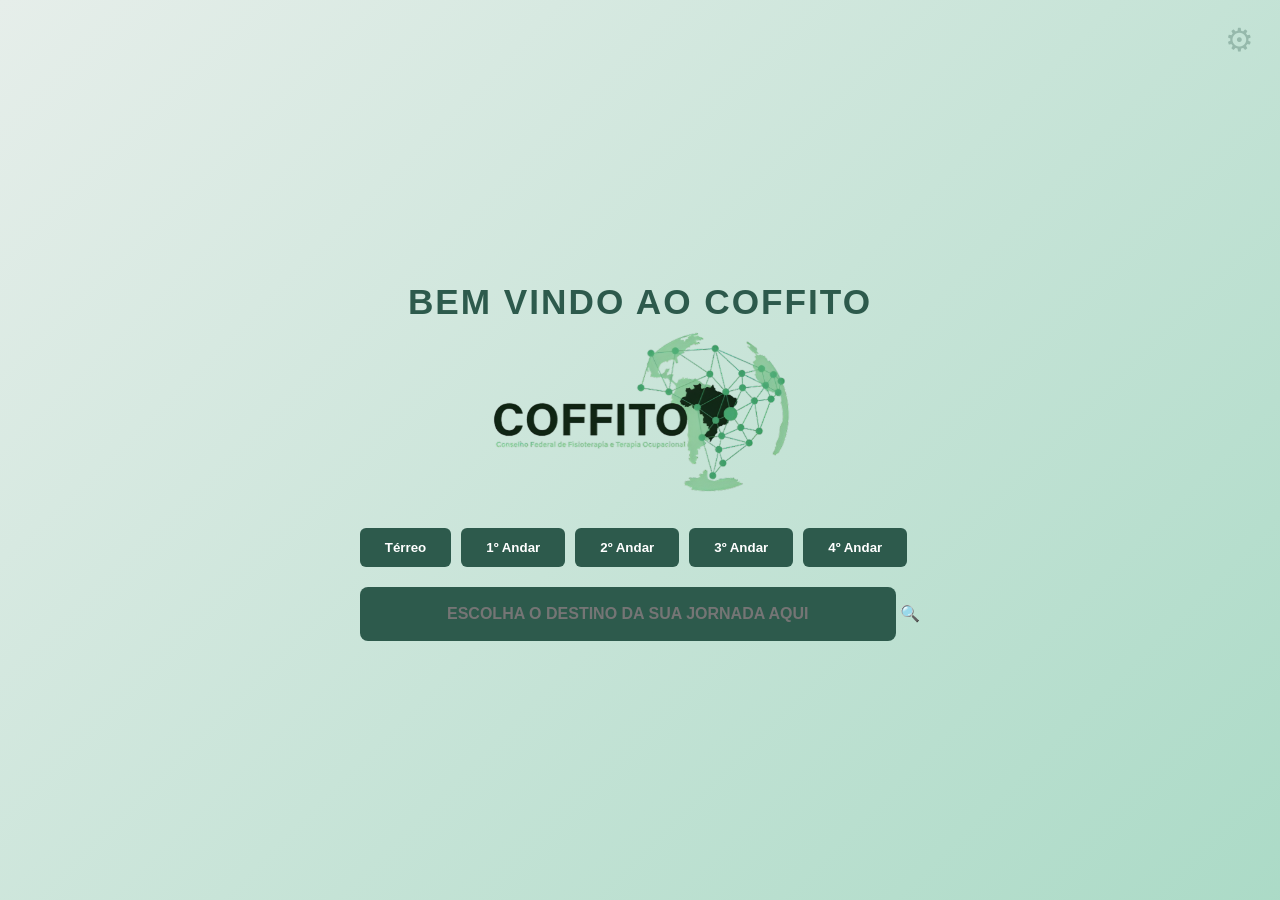
<file: HTML/index.html>
<!DOCTYPE html>
<html lang="pt-BR">
<head>
    <meta charset="UTF-8">
    <title>Totem COFFITO</title>
    <meta name="viewport" content="width=device-width, initial-scale=1.0">
    <link rel="stylesheet" href="style.css">
</head>
<body>

<div class="background"></div>

<button class="admin-gear" onclick="openLogin()">⚙</button>

<div class="container">
    <header class="header-main">
        <h1>BEM VINDO AO COFFITO</h1>
        <img src="logocoffito.png" alt="Logo COFFITO" class="main-logo">
    </header>

    <div class="controls">
        <div class="floors" id="floorButtons"></div>
        <div class="search-container">
            <input id="search" placeholder="ESCOLHA O DESTINO DA SUA JORNADA AQUI" oninput="searchSetor()">
            <span class="search-icon">🔍</span>
        </div>
    </div>

    <div class="layout" id="mainLayout" style="display: none;">
        <div class="results" id="results"></div>
        <div class="map">
            <div id="mapContainer"></div>
        </div>
    </div>
</div>

<div id="loginModal" class="modal">
    <div class="modal-content">
        <h3>Acesso Restrito</h3>
        <input type="text" id="user" placeholder="Usuário">
        <input type="password" id="pass" placeholder="Senha">
        <div class="modal-buttons">
            <button onclick="checkLogin()">Entrar</button>
            <button class="cancel" onclick="closeModal('loginModal')">Cancelar</button>
        </div>
    </div>
</div>

<div id="adminPanel" class="modal">
    <div class="modal-content admin-card">
        <h3>Painel de Controle</h3>
        <input type="text" id="nomeSetor" placeholder="Nome do setor">
        <input type="number" id="andarSetor" placeholder="Andar (0-4)">
        <div class="modal-buttons">
            <button onclick="addSetor()">Salvar Setor</button>
            <button class="cancel" onclick="closeModal('adminPanel')">Sair</button>
        </div>
    </div>
</div>

<script src="script.js"></script>
</body>
</html>
</file>
<file: HTML/style.css>
body {
    margin: 0;
    padding: 0;
    font-family: 'Segoe UI', sans-serif;
    height: 100vh;
    display: flex;
    justify-content: center;
    align-items: center;
    overflow: hidden;
}

/* Fundo Degradê Animado */
.background {
    position: fixed;
    inset: 0;
    background: linear-gradient(-45deg, #d4f5e9, #f0f4f2, #98d4bb, #e6eeea);
    background-size: 400% 400%;
    animation: gradientMove 12s ease infinite;
    z-index: -1;
}

@keyframes gradientMove {
    0% { background-position: 0% 50%; }
    50% { background-position: 100% 50%; }
    100% { background-position: 0% 50%; }
}

.container {
    width: 90%;
    max-width: 1000px;
    text-align: center;
    display: flex;
    flex-direction: column;
    align-items: center;
}

.header-main h1 {
    font-size: 2.2rem;
    color: #2d5a4c;
    letter-spacing: 2px;
    margin-bottom: 5px;
}

.main-logo {
    max-width: 300px;
    margin-bottom: 30px;
}

/* Botões e Busca */
.floors { display: flex; gap: 10px; margin-bottom: 20px; }
.floors button {
    padding: 12px 25px;
    border: none;
    border-radius: 6px;
    background: #2d5a4c;
    color: white;
    font-weight: bold;
    cursor: pointer;
    transition: 0.3s;
}

.floors button.active { background: #1a382f; transform: scale(1.05); }

#search {
    width: 500px;
    padding: 18px;
    border-radius: 8px;
    border: none;
    background: #2d5a4c;
    color: white;
    text-align: center;
    font-size: 1rem;
    font-weight: bold;
}

/* Layout do Mapa e Resultados */
.layout {
    display: grid;
    grid-template-columns: 320px 1fr;
    gap: 20px;
    margin-top: 30px;
    width: 100%;
    animation: slideUp 0.5s ease;
}

.map { background: white; border-radius: 15px; height: 380px; box-shadow: 0 10px 25px rgba(0,0,0,0.1); }
.results { max-height: 380px; overflow-y: auto; }
.card { background: white; padding: 15px; border-radius: 8px; margin-bottom: 8px; color: #2d5a4c; font-weight: bold; border: 1px solid #ddd; text-align: left; }

/* Modais de Login e Admin */
.admin-gear { position: absolute; top: 20px; right: 20px; background: none; border: none; font-size: 2rem; cursor: pointer; opacity: 0.3; color: #2d5a4c; transition: 0.3s; }
.admin-gear:hover { opacity: 1; }

.modal {
    position: fixed;
    inset: 0;
    background: rgba(0,0,0,0.5);
    display: none;
    justify-content: center;
    align-items: center;
    z-index: 1000;
}

.modal-content {
    background: white;
    padding: 30px;
    border-radius: 12px;
    width: 320px;
    display: flex;
    flex-direction: column;
    gap: 15px;
    box-shadow: 0 5px 20px rgba(0,0,0,0.3);
}

.modal-content input { padding: 12px; border: 1px solid #ccc; border-radius: 5px; }
.modal-buttons { display: flex; gap: 10px; }
.modal-buttons button { flex: 1; padding: 10px; border: none; border-radius: 5px; cursor: pointer; font-weight: bold; }
.modal-buttons button:first-child { background: #2d5a4c; color: white; }
.modal-buttons .cancel { background: #ccc; }

@keyframes slideUp { from { opacity: 0; transform: translateY(20px); } to { opacity: 1; transform: translateY(0); } }
</file>
